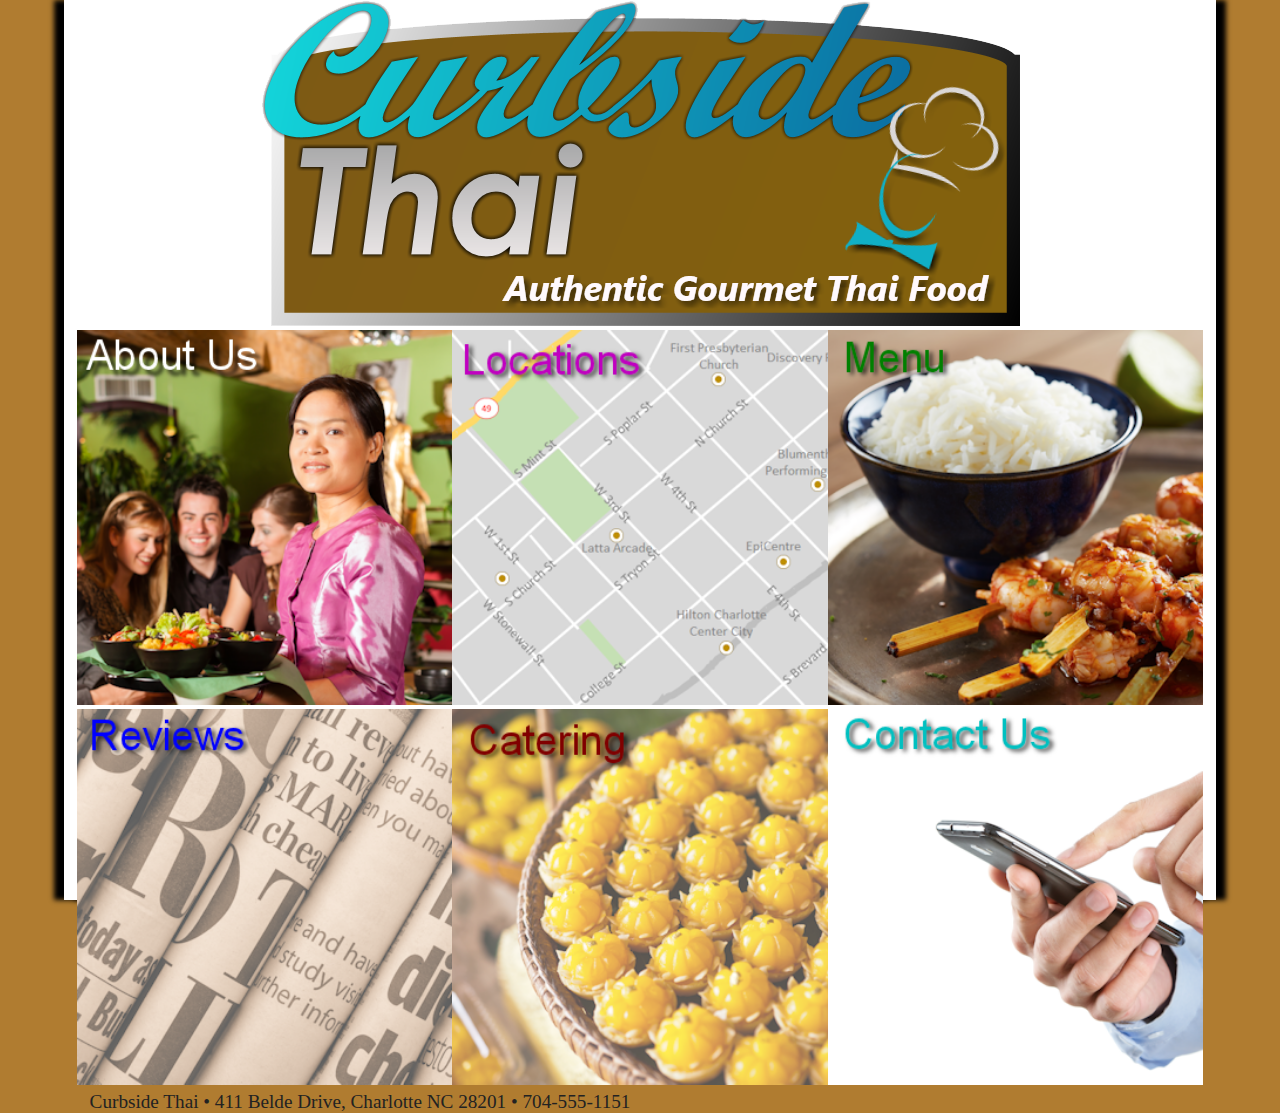
<file: index.html>
<!DOCTYPE html>
<html lang="en">

<head>
    <meta charset="UTF-8">
    <meta name="viewport" content="width=device-width, initial-scale=1.0">
    <meta http-equiv="X-UA-Compatible" content="ie=edge">
    <title>Curbside Thai</title>
    <!-- CSS styles -->
    <link rel="stylesheet" href="css/style.css">
</head>

<body>
    <!-- Navigation -->
    <header id="header">
        <a href="index.html" class="logo"><img src="img/logo.png" alt="logo"></a>
        <nav class="grid-nav">
            <div class="grid-nav-item">
                <a href="about.html"><img src="img/about.png" alt=""></a>
            </div>
            <div class="grid-nav-item">
                <a href="locations.html"><img src="img/locations.png" alt=""></a>
            </div>
            <div class="grid-nav-item">
                <a href="menu.html"><img src="img/menu.png" alt=""></a>
            </div>
            <div class="grid-nav-item">
                <a href="review.html"><img src="img/reviews.png" alt=""></a>
            </div>
            <div class="grid-nav-item">
                <a href="catering.html"><img src="img/ct_catering.png" alt=""></a>
            </div>
            <div class="grid-nav-item">
                <a href="contact.html"><img src="img/contact.png" alt=""></a>
            </div>
        </nav>
    </header>

    <footer>
        <span>Curbside Thai</span>
        &#8226;
        <span>411 Belde Drive, Charlotte NC 28201</span>
        &#8226;
        <span>704-555-1151</span>
    </footer>

</body>

</html>
</file>
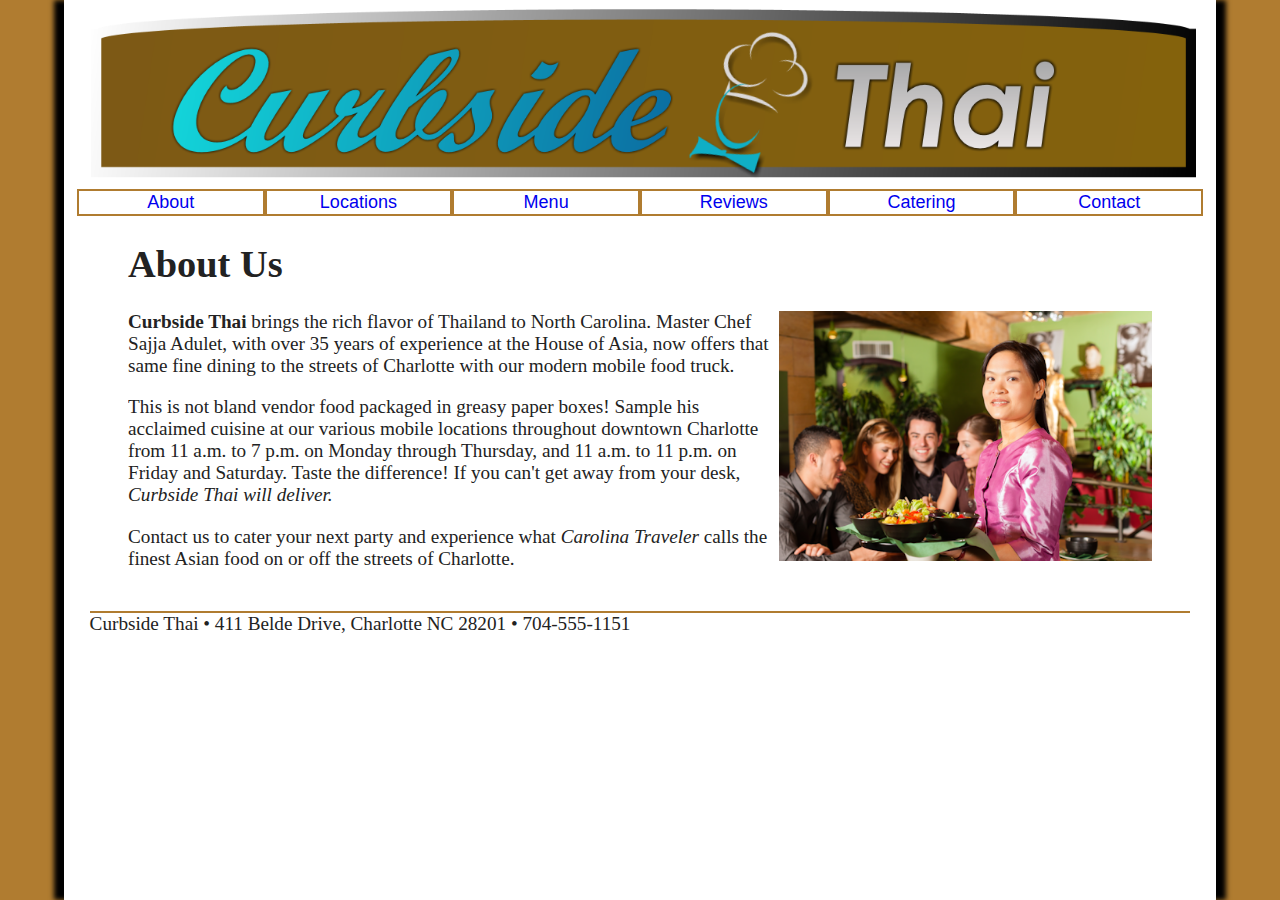
<file: about.html>
<!DOCTYPE html>
<html lang="en">

<head>
    <meta charset="UTF-8">
    <meta name="viewport" content="width=device-width, initial-scale=1.0">
    <meta http-equiv="X-UA-Compatible" content="ie=edge">
    <title>Curbside Thai</title>
    <link rel="stylesheet" href="css/style.css">
</head>

<body>
    <header id="header">
        <div class="hero">
            <a href="index.html"><img src="img/logo2.png" alt="logo" class="logo"></a>
        </div>
        <nav id="navbar">
            <button>
                <a href="about.html">About</a>
            </button>
            <button>
                <a href="locations.html">Locations</a>

            </button>
            <button>
                <a href="menu.html">Menu</a>

            </button>
            <button>
                <a href="review.html">Reviews</a>

            </button>
            <button>
                <a href="catering.html">Catering</a>

            </button>
            <button>
                <a href="contact.html">Contact</a>

            </button>

        </nav>
    </header>

    <main id="main">
        <h1>About Us</h1>
        <section>
            <img src="img/photo1.png" alt="girl">
            <div class="container">
                <p>
                    <b>Curbside Thai</b> brings the rich flavor of Thailand to
                    North Carolina. Master Chef Sajja Adulet, with over 35
                    years of experience at the House of Asia, now offers
                    that same fine dining to the streets of Charlotte
                    with our modern mobile food truck.
                </p>
                <p>
                    This is not bland vendor food packaged in greasy
                    paper boxes! Sample his acclaimed cuisine at our various
                    mobile locations throughout downtown Charlotte from
                    11 a.m. to 7 p.m. on Monday through Thursday, and
                    11 a.m. to 11 p.m. on Friday and Saturday. Taste the
                    difference! If you can't get away from your desk,
                    <i>Curbside Thai will deliver.</i>
                </p>
                <p>
                    Contact us to cater your next party and experience
                    what <i>Carolina Traveler</i> calls the finest Asian food
                    on or off the streets of Charlotte.
                </p>
            </div>
            <br>
        </section>
    </main>

    <footer>
        <span>Curbside Thai</span>
        &#8226;
        <span>411 Belde Drive, Charlotte NC 28201</span>
        &#8226;
        <span>704-555-1151</span>
    </footer>
</body>

</html>
</file>
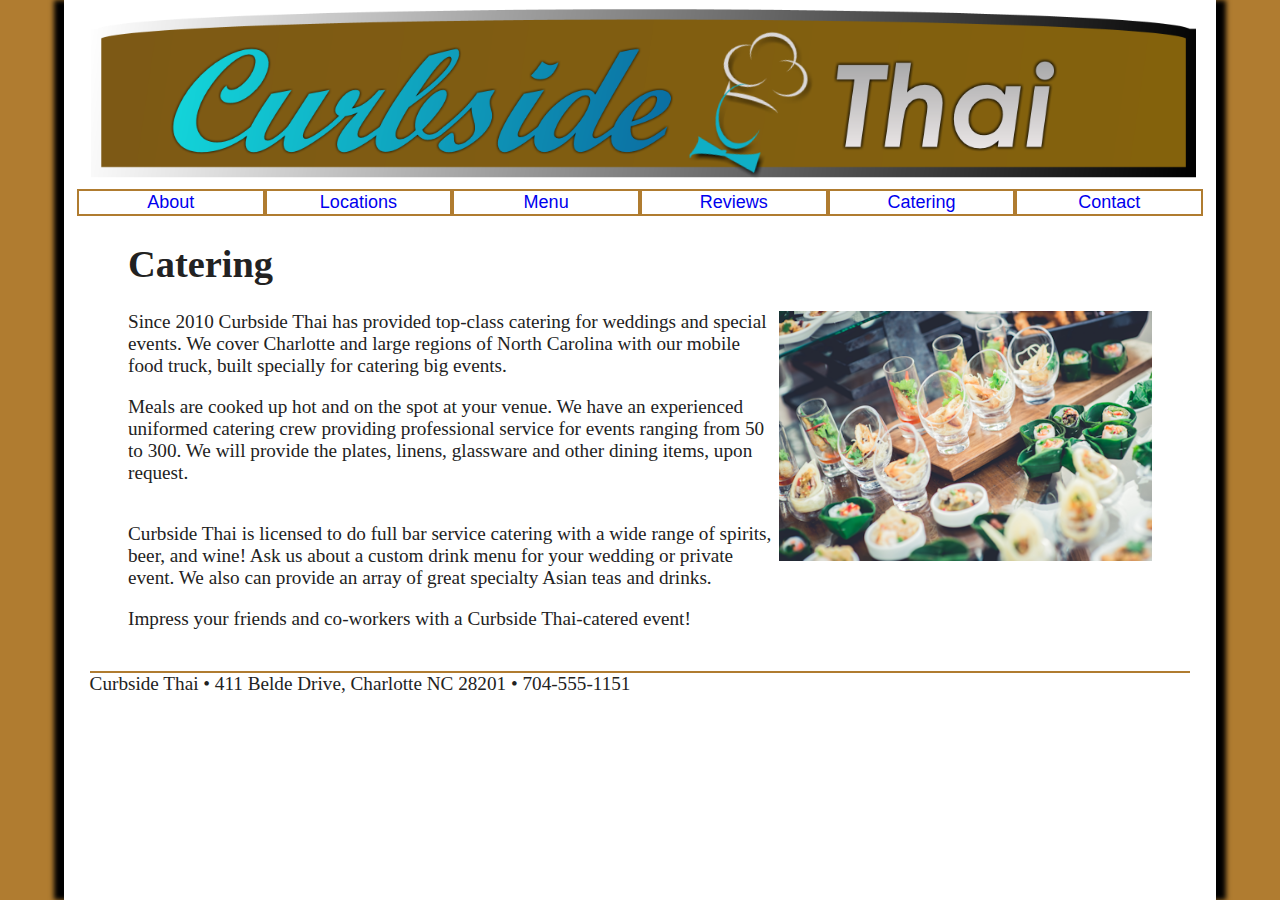
<file: catering.html>
<!DOCTYPE html>
<html lang="en">

<head>
    <meta charset="UTF-8">
    <meta name="viewport" content="width=device-width, initial-scale=1.0">
    <meta http-equiv="X-UA-Compatible" content="ie=edge">
    <title>Curbside Thai</title>
    <link rel="stylesheet" href="css/style.css">
</head>

<body>
    <header id="header">
        <div class="hero">
            <a href="index.html"><img src="img/logo2.png" alt="logo" class="logo"></a>
        </div>
        <nav id="navbar">
            <button>
                <a href="about.html">About</a>
            </button>
            <button>
                <a href="locations.html">Locations</a>

            </button>
            <button>
                <a href="menu.html">Menu</a>

            </button>
            <button>
                <a href="review.html">Reviews</a>

            </button>
            <button>
                <a href="catering.html">Catering</a>

            </button>
            <button>
                <a href="contact.html">Contact</a>

            </button>
        </nav>
    </header>

    <main id="main">
        <h1>Catering</h1>
        <section>
            <img src="img/photo2.png" alt="food">
            <div class="container">
                <p>
                    Since 2010 Curbside Thai has provided top-class catering for weddings
                    and special events. We cover Charlotte and large regions of North
                    Carolina with our mobile food truck, built specially for catering big
                    events.
                </p>
                <p>
                    Meals are cooked up hot and on the spot at your venue. We have an
                    experienced uniformed catering crew providing professional service for
                    events ranging from 50 to 300. We will provide the plates, linens,
                    glassware and other dining items, upon request.
                </p>
            </div>
            <p>
                Curbside Thai is licensed to do full bar service catering with a wide
                range of spirits, beer, and wine! Ask us about a custom drink menu
                for your wedding or private event. We also can provide an array of
                great specialty Asian teas and drinks.
            </p>
            <p>
                Impress your friends and co-workers with a Curbside Thai-catered
                event!
            </p>
            <br>
        </section>
    </main>
    
    <footer>
        <span>Curbside Thai</span>
        &#8226;
        <span>411 Belde Drive, Charlotte NC 28201</span>
        &#8226;
        <span>704-555-1151</span>
    </footer>
</body>

</html>
</file>
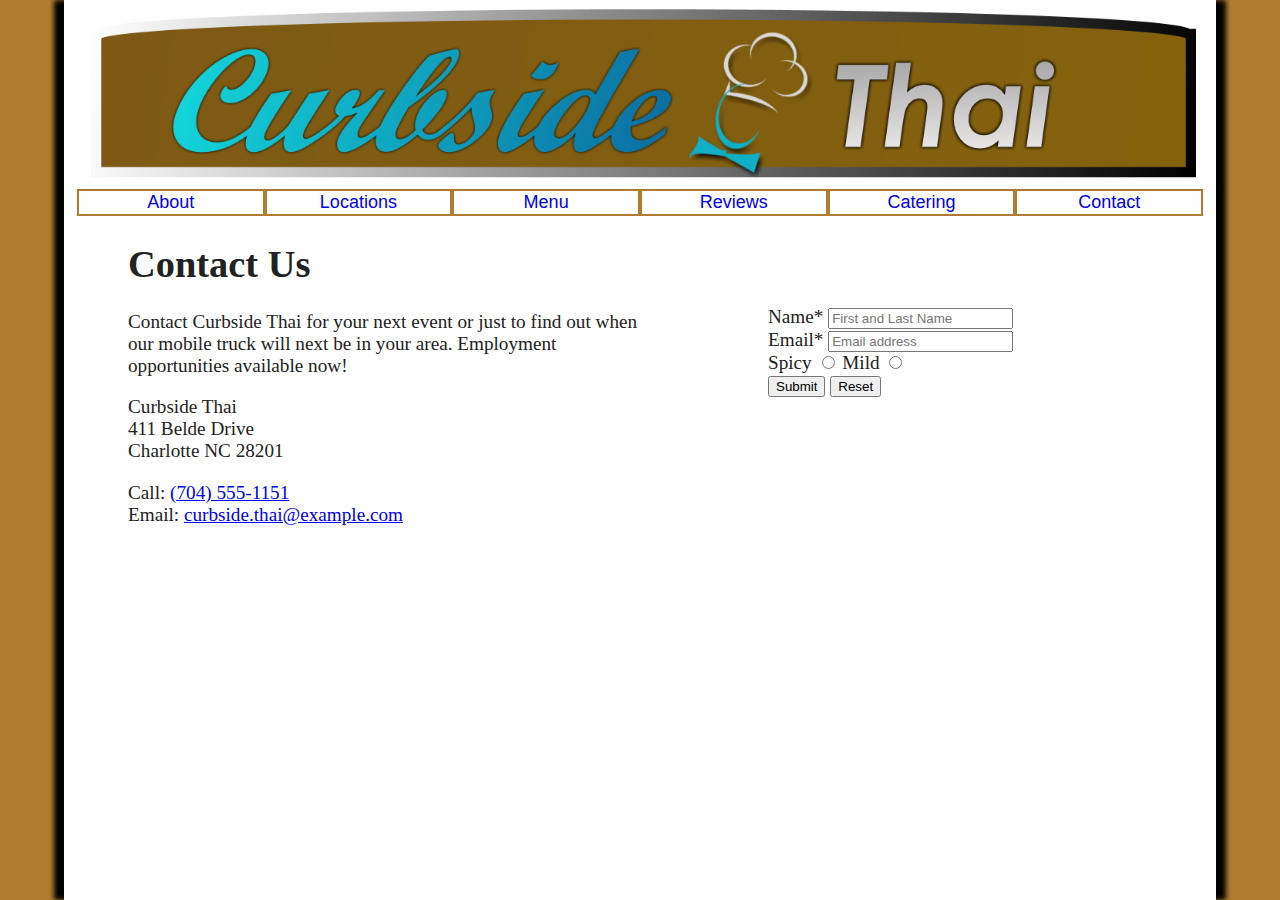
<file: contact.html>
<!DOCTYPE html>
<html lang="en">

<head>
    <meta charset="UTF-8">
    <meta name="viewport" content="width=device-width, initial-scale=1.0">
    <meta http-equiv="X-UA-Compatible" content="ie=edge">
    <title>Curbside Thai</title>
    <link rel="stylesheet" href="css/style.css">
</head>

<body>
    <header id="header">
        <div class="hero">
            <a href="index.html"><img src="img/logo2.png" alt="logo" class="logo"></a>
        </div>
        <nav id="navbar">
            <button>
                <a href="about.html">About</a>
            </button>
            <button>
                <a href="locations.html">Locations</a>

            </button>
            <button>
                <a href="menu.html">Menu</a>

            </button>
            <button>
                <a href="review.html">Reviews</a>

            </button>
            <button>
                <a href="catering.html">Catering</a>

            </button>
            <button>
                <a href="contact.html">Contact</a>

            </button>
        </nav>
    </header>

    <main id="main">
        <div class="contact">
            <h1>Contact Us</h1>
            <p>
                Contact Curbside Thai for your next event or just to find
                out when our mobile truck will next be in your area.
                Employment opportunities available now!
            </p>
            <p>
                Curbside Thai
                <br>
                411 Belde Drive
                <br>
                Charlotte NC 28201
            </p>
            <p>
                Call: <a href="tel:704-555-1151">(704) 555-1151</a>
                <br>
                Email: <a href="mailto:curbside.thai@example.com">curbside.thai@example.com</a>
            </p>
        </div>
        <div class="contact-form">
            <form action="https://webdevbasics.net/scripts/fishcreek.php" method="post">
                <label>Name*</label>
                <input type="text" name="name" id="myName" placeholder="First and Last Name">
                <br>
                <label>Email*</label>
                <input type="email" name="email" id="myEmail" placeholder="Email address">
                <br>
                <label for="Spicy">Spicy</label>
                <input type="radio" name="Spicy" id="">
                <label for="Mild">Mild</label>
                <input type="radio" name="Mild" id="">
                <br>
                <button type="submit">Submit</button>
                <button type="reset">Reset</button>
            </form>
        </div>
    </main>
</body>

</html>
</file>
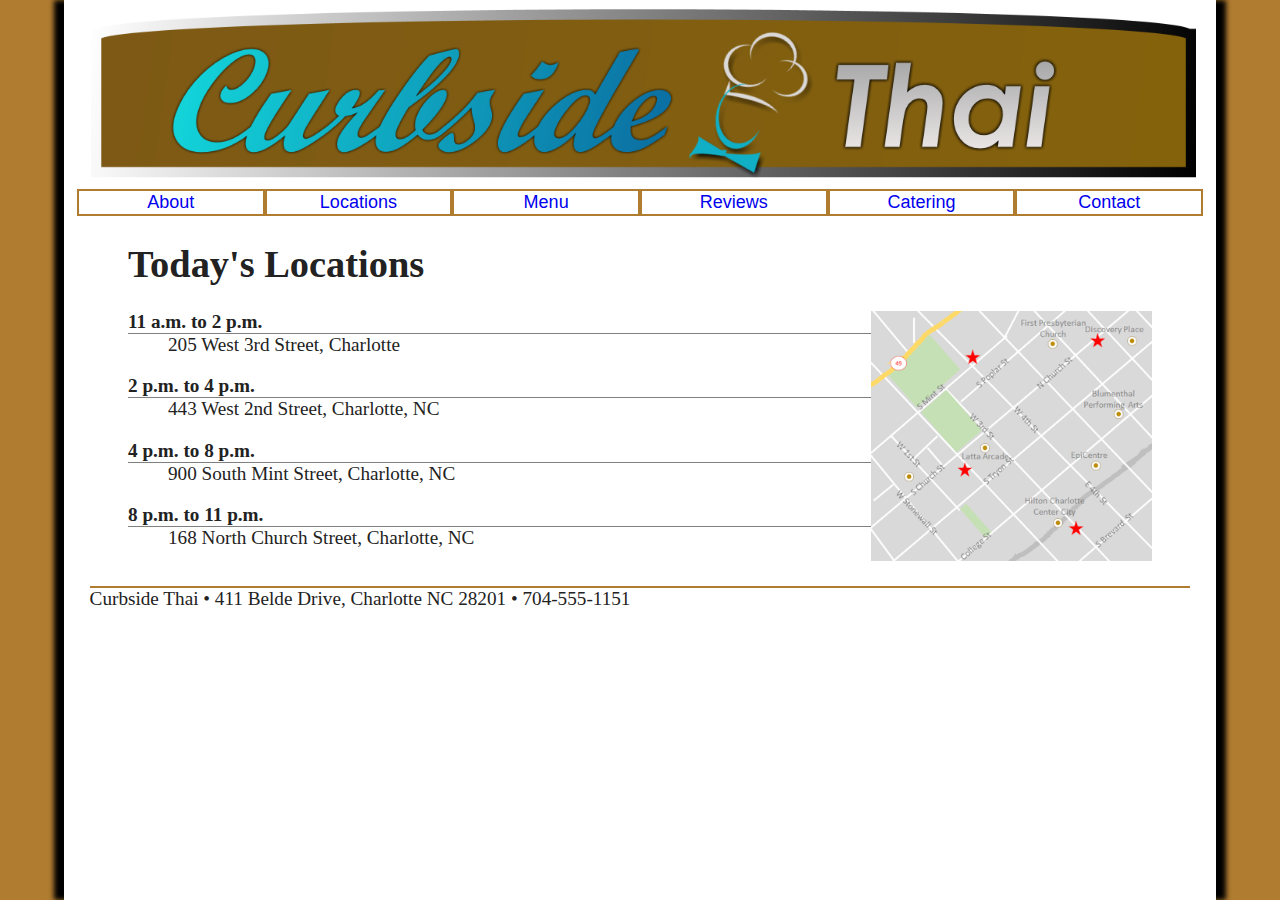
<file: locations.html>
<!DOCTYPE html>
<html lang="en">

<head>
    <meta charset="UTF-8">
    <meta name="viewport" content="width=device-width, initial-scale=1.0">
    <meta http-equiv="X-UA-Compatible" content="ie=edge">
    <title>Curbside Thai</title>
    <link rel="stylesheet" href="css/style.css">
</head>

<body>
    <header id="header">
        <div class="hero">
            <a href="index.html"><img src="img/logo2.png" alt="logo" class="logo"></a>
        </div>
        <nav id="navbar">
            <button>
                <a href="about.html">About</a>
            </button>
            <button>
                <a href="locations.html">Locations</a>

            </button>
            <button>
                <a href="menu.html">Menu</a>

            </button>
            <button>
                <a href="review.html">Reviews</a>

            </button>
            <button>
                <a href="catering.html">Catering</a>

            </button>
            <button>
                <a href="contact.html">Contact</a>
            </button>
        </nav>
    </header>

    <main id="main">
        <h1>Today's Locations</h1>
        <section>
            <img src="img/map.png" alt="map" class="map">
            <div class="main-item">
                <dt><b>11 a.m. to 2 p.m.</b></dt>
                <dd>205 West 3rd Street, Charlotte</dd>
                <dt><b>2 p.m. to 4 p.m.</b></dt>
                <dd>443 West 2nd Street, Charlotte, NC</dd>
                <dt><b>4 p.m. to 8 p.m.</b></dt>
                <dd>900 South Mint Street, Charlotte, NC</dd>
                <dt><b>8 p.m. to 11 p.m.</b></dt>
                <dd>168 North Church Street, Charlotte, NC</dd>
            </div>
            </div>
    </main>
    <br>
    <footer>
        <span>Curbside Thai</span>
        &#8226;
        <span>411 Belde Drive, Charlotte NC 28201</span>
        &#8226;
        <span>704-555-1151</span>
    </footer>
</body>

</html>
</file>
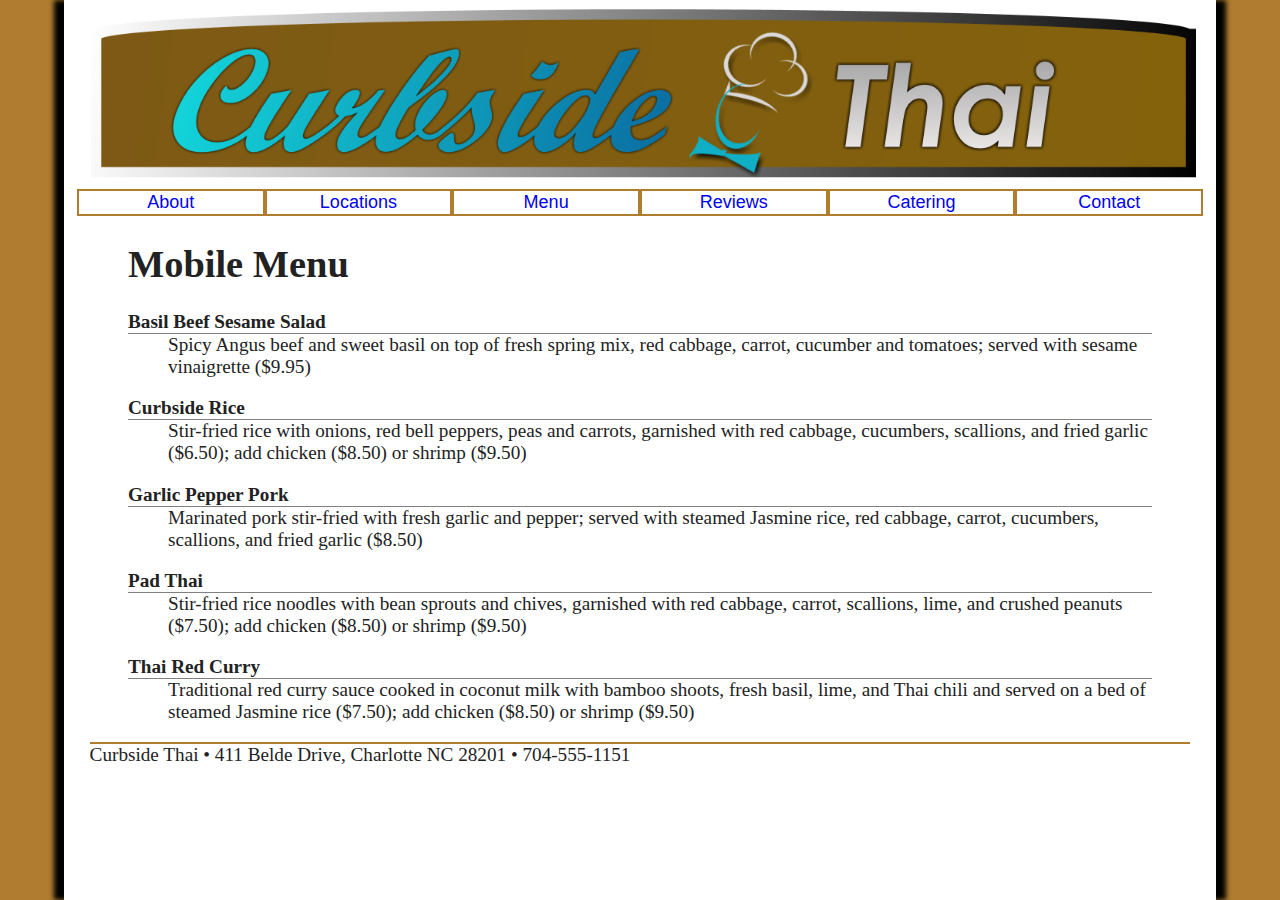
<file: menu.html>
<!DOCTYPE html>
<html lang="en">

<head>
    <meta charset="UTF-8">
    <meta name="viewport" content="width=device-width, initial-scale=1.0">
    <meta http-equiv="X-UA-Compatible" content="ie=edge">
    <title>Curbside Thai</title>
    <link rel="stylesheet" href="css/style.css">
</head>

<body>
    <header id="header">
        <div class="hero">
            <a href="index.html"><img src="img/logo2.png" alt="logo" class="logo"></a>
        </div>
        <nav id="navbar">
            <button>
                <a href="about.html">About</a>
            </button>
            <button>
                <a href="locations.html">Locations</a>

            </button>
            <button>
                <a href="menu.html">Menu</a>

            </button>
            <button>
                <a href="review.html">Reviews</a>

            </button>
            <button>
                <a href="catering.html">Catering</a>

            </button>
            <button>
                <a href="contact.html">Contact</a>

            </button>
        </nav>
    </header>

    <main id="main">
        <h1>Mobile Menu</h1>
        <section>
            <div class="main-item">
                <dt><b>Basil Beef Sesame Salad</b></dt>
                <dd>
                    Spicy Angus beef and sweet basil on top of fresh spring mix,
                    red cabbage, carrot, cucumber and tomatoes; served with
                    sesame vinaigrette ($9.95)
                </dd>
                <dt><b>Curbside Rice</b></dt>
                <dd>
                    Stir-fried rice with onions, red bell peppers, peas and
                    carrots, garnished with red cabbage, cucumbers, scallions,
                    and fried garlic ($6.50); add chicken ($8.50)
                    or shrimp ($9.50)
                </dd>
                <dt><b>Garlic Pepper Pork</b></dt>
                <dd>
                    Marinated pork stir-fried with fresh garlic and pepper;
                    served with steamed Jasmine rice, red cabbage, carrot,
                    cucumbers, scallions, and fried garlic ($8.50)
                </dd>
                <dt><b>Pad Thai</b></dt>
                <dd>
                    Stir-fried rice noodles with bean sprouts and chives,
                    garnished with red cabbage, carrot,
                    scallions, lime, and crushed peanuts ($7.50);
                    add chicken ($8.50) or shrimp ($9.50)
                </dd>
                <dt><b>Thai Red Curry</b></dt>
                <dd>
                    Traditional red curry sauce cooked in coconut milk with
                    bamboo shoots, fresh basil, lime, and Thai chili and
                    served on a bed of steamed Jasmine rice ($7.50); add
                    chicken ($8.50) or shrimp ($9.50)
                </dd>
            </div>
        </section>
    </main>

    <footer>
        <span>Curbside Thai</span>
        &#8226;
        <span>411 Belde Drive, Charlotte NC 28201</span>
        &#8226;
        <span>704-555-1151</span>
    </footer>
</body>

</html>
</file>
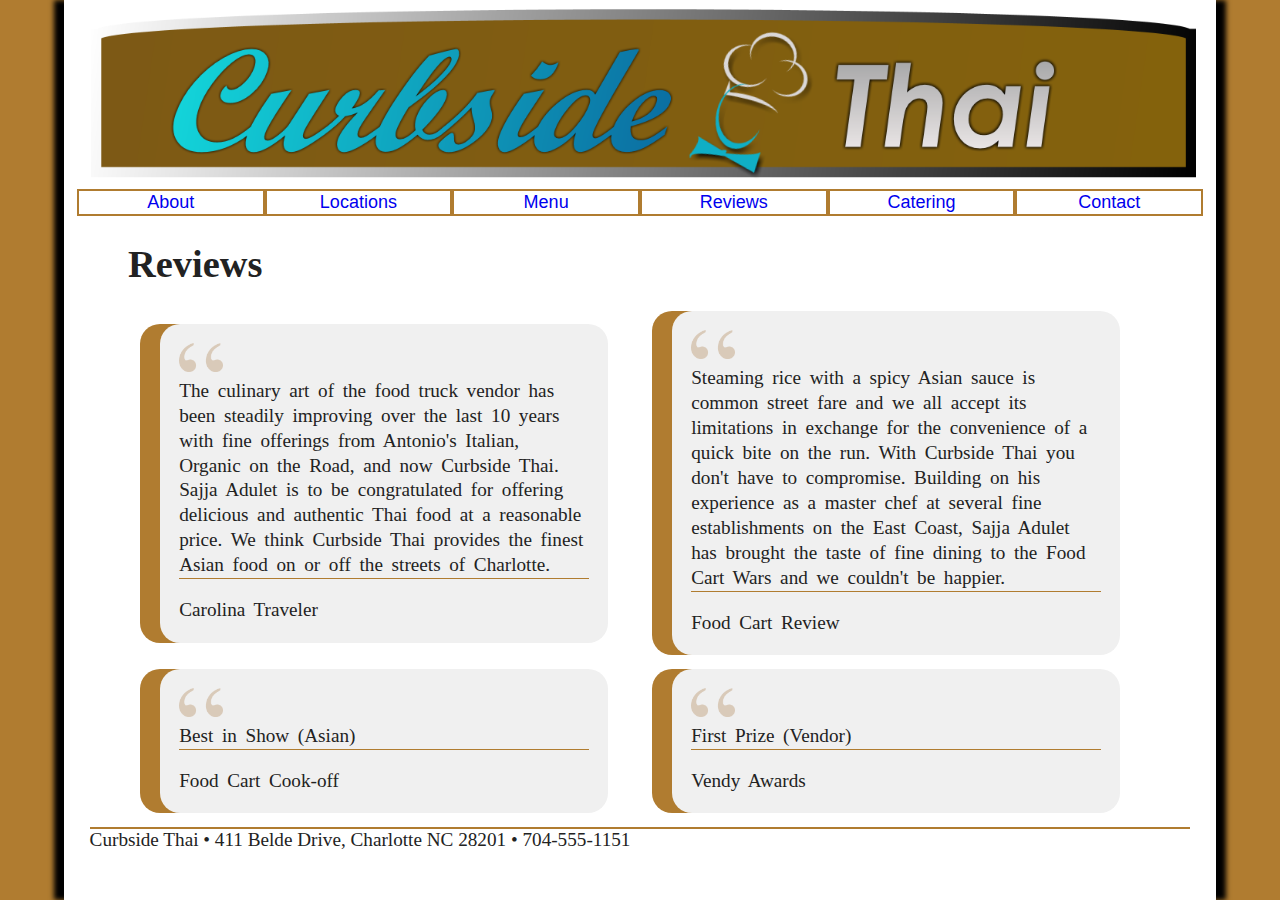
<file: review.html>
<!DOCTYPE html>
<html lang="en">

<head>
    <meta charset="UTF-8">
    <meta name="viewport" content="width=device-width, initial-scale=1.0">
    <meta http-equiv="X-UA-Compatible" content="ie=edge">
    <title>Curbside Thai</title>
    <link rel="stylesheet" href="css/style.css">
</head>

<body>
    <header id="header">
        <div class="hero">
            <a href="index.html"><img src="img/logo2.png" alt="logo" class="logo"></a>
        </div>
        <nav id="navbar">
            <button>
                <a href="about.html">About</a>
            </button>
            <button>
                <a href="locations.html">Locations</a>

            </button>
            <button>
                <a href="menu.html">Menu</a>

            </button>
            <button>
                <a href="review.html">Reviews</a>

            </button>
            <button>
                <a href="catering.html">Catering</a>

            </button>
            <button>
                <a href="contact.html">Contact</a>

            </button>

        </nav>
    </header>

    <main id="main">
        <h1>Reviews</h1>
        <div class="card-container">
            <div class="card">
                <img src="img/dbl-quote.png" alt="quote" class="quote">
                <div>
                    The culinary art of the food truck vendor has been steadily
                    improving over the last 10 years with fine offerings from
                    Antonio's Italian, Organic on the Road, and now Curbside Thai.
                    Sajja Adulet is to be congratulated for offering delicious
                    and authentic Thai food at a reasonable price. We think
                    Curbside Thai provides the finest Asian food on or off
                    the streets of Charlotte.
                </div>
                Carolina Traveler
            </div>
            <div class="card">
                <img src="img/dbl-quote.png" alt="quote" class="quote">
                <div>
                    Steaming rice with a spicy Asian sauce is common street fare
                    and we all accept its limitations in exchange for the
                    convenience of a quick bite on the run. With Curbside Thai you
                    don't have to compromise. Building on his experience as a
                    master chef at several fine establishments on the East Coast,
                    Sajja Adulet has brought the taste of fine dining to the
                    Food Cart Wars and we couldn't be happier.
                </div>
                Food Cart Review
            </div>
            <div class="card">
                <img src="img/dbl-quote.png" alt="quote" class="quote">
                <div>Best in Show (Asian)</div>
                Food Cart Cook-off
            </div>
            <div class="card">
                <img src="img/dbl-quote.png" alt="quote" class="quote">
                <div>First Prize (Vendor)</div>
                Vendy Awards
            </div>
        </div>

    </main>

    <footer>
        <span>Curbside Thai</span>
        &#8226;
        <span>411 Belde Drive, Charlotte NC 28201</span>
        &#8226;
        <span>704-555-1151</span>
    </footer>
</body>

</html>
</file>
<file: css/style.css>
html {
    height: 100%;
    width: 100%;
    overflow-x: hidden;
    background: #b07c30;
}

body {
    font-family: serif;
    background: #fff;
    color: #222;
    height: 100%;
    margin: 0 5vw;
    box-shadow: 10px 0 5px black, -10px 0 5px black;
}

#header {
    margin-left: 1vw;
    margin-right: 1vw;
    text-align: center;
}

.logo {
    max-width: 100%;
    height: auto;
}

.grid-nav {
    display: grid;
    width: 100%;
    grid-template-columns: 1fr 1fr 1fr;
}

.grid-nav-item img{
    width: 100%;
}

#navbar {
    display: flex;
    flex-direction: row;
    justify-content: space-evenly;
}

#navbar button {
    width: 100%;
    background: white;
    border: 2px solid #b07c30;
    height: 2em;
}

#navbar a {
    color: #0000ee;
    text-decoration: none;
    font-size: large;
}

#navbar a:visited {
    color: #551a85;
}

#navbar a:hover {
    color: #0066ee;
}

#main {
    margin: 0 5vw;
    font-size: 1.2em;
}

.main-item dt {
    border-bottom: 1px solid grey;
}

.main-item dd {
    margin-bottom: 1em;
}

section img {
    float: right;
    height: 250px;
    padding: 0px;
}

section .container {
    overflow: hidden;
}

section .container p:first-of-type {
    margin-top: 0;
}

.card-container {
    display: grid;
    grid-template-columns: 50% 50%;
    grid-template-rows: 2fr 1fr;
    
}

.card {
    line-height: 1.3em;
    word-spacing: 0.2em;
    margin-bottom: 1em;
    background: #f0f0f0;
    border-radius: 20px;
    padding: 1em;
    box-shadow: -20px 0 #b07c30;
    margin: auto auto;
    width: 80%;
}

.card div {
    border-bottom: 1px solid #b07c30;
    margin-bottom: 1em;
}


.quote {
    height: 1.5em;
}

.contact {
    float: left;
    width: 50%;
}

.contact-form {
    padding-top: 10vh;
    padding-left: 10vw;
    float: left;

}

footer {
    margin: 0 2vw;
    font-size: larger;
    border-top: 2px solid #b07c30;
}
</file>
